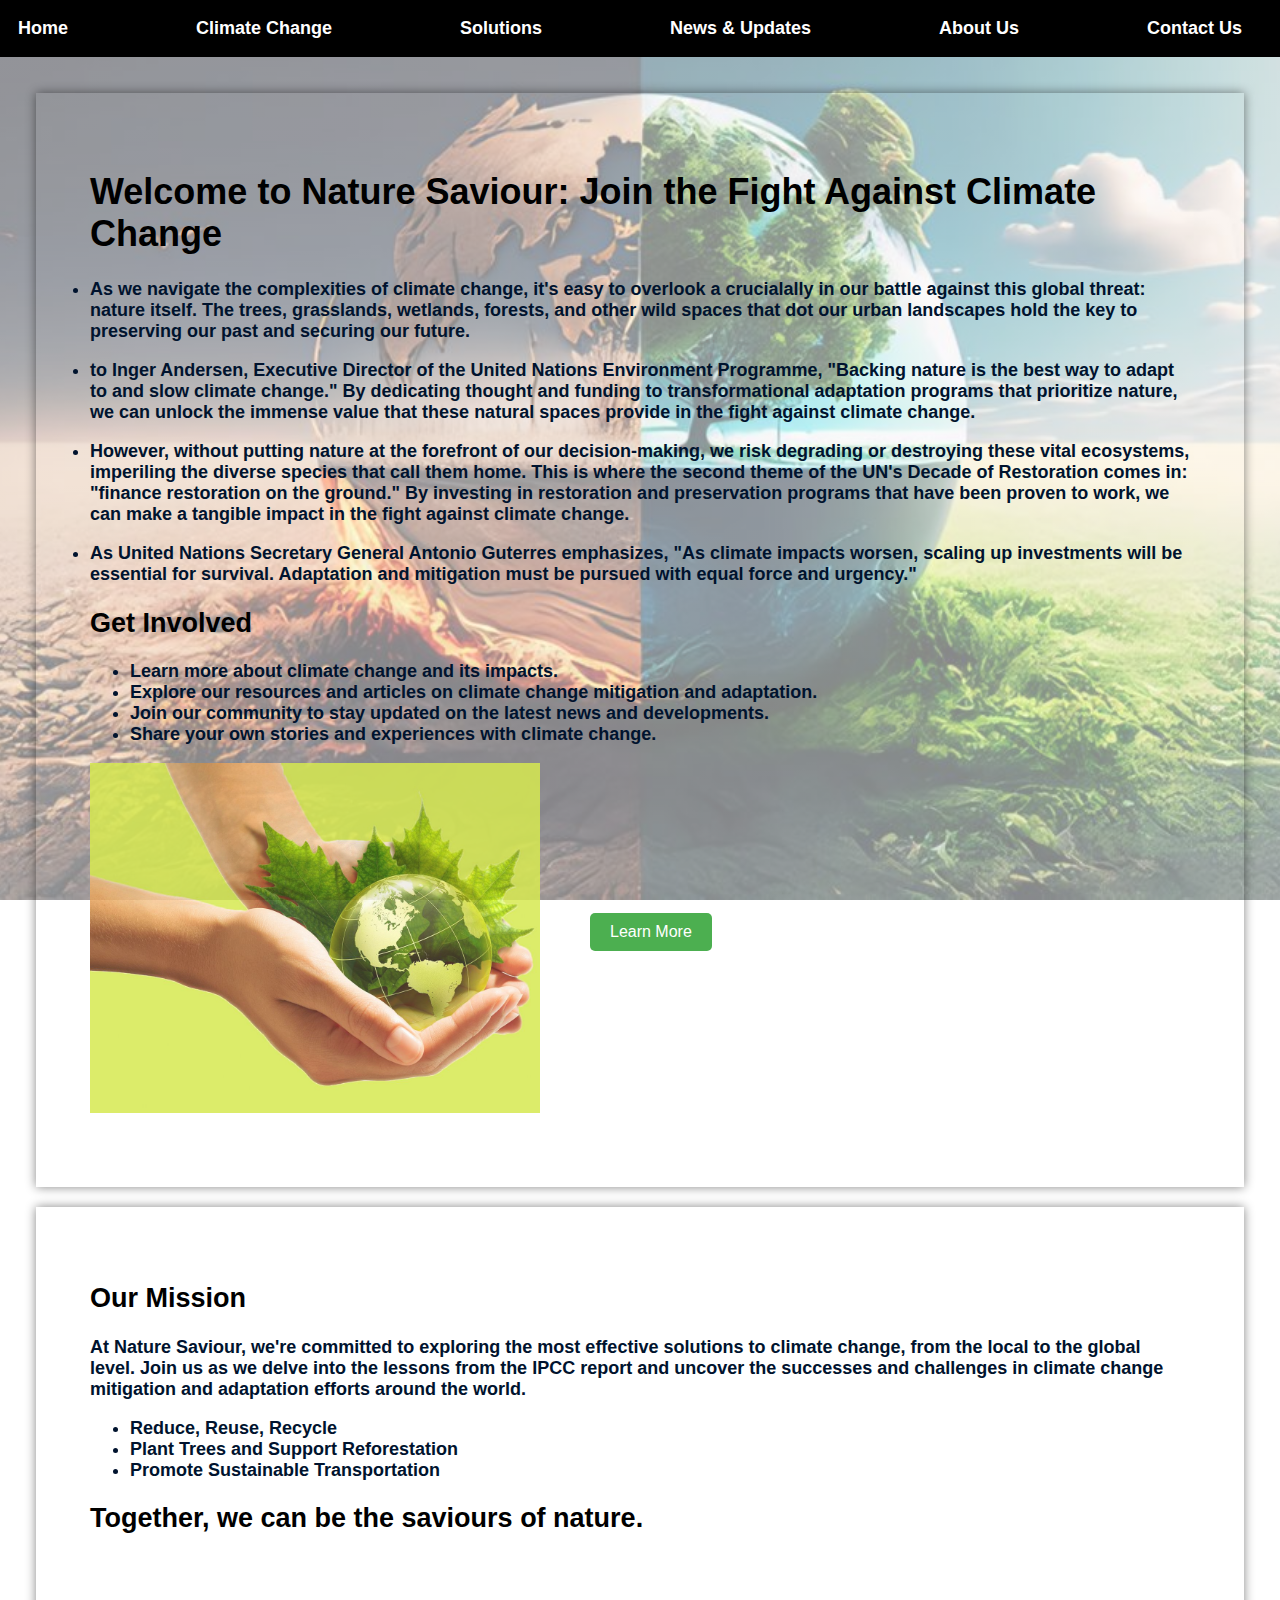
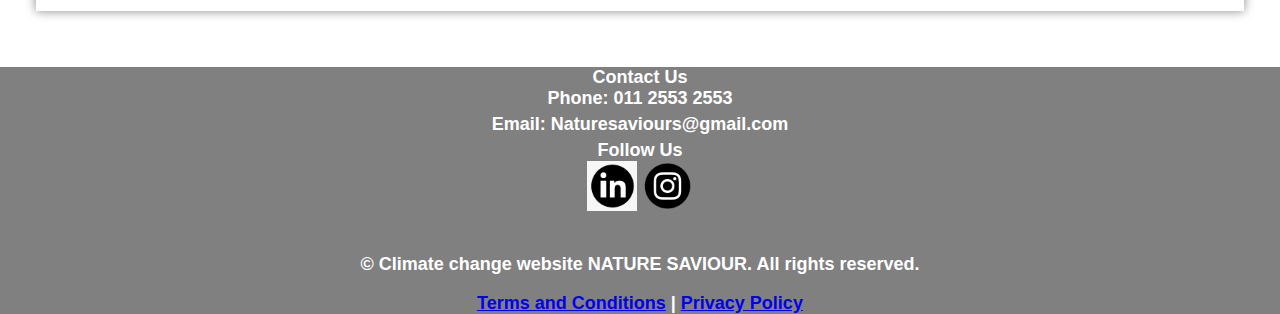
<file: index.html>
<!DOCTYPE html>
<html lang="en">
<head>
    <link rel="icon" href="images/icon.jfif">
    <meta charset="UTF-8">
    <meta name="viewport" content="width=device-width, initial-scale=1.0">
    <title>Nature Saviour</title>
    <link rel="stylesheet" href="styles.css">
</head>
<body>
    <header>
        <nav>
            <ul>
                <li><a href="index.html">Home</a></li>
                <li><a href="climate-change.html">Climate Change</a></li>
                <li><a href="solutions.html">Solutions</a></li>
                <li><a href="news-updates.html">News & Updates</a></li>
                <li><a href="about-us.html">About Us</a></li>
                <li><a href="contact-us.html">Contact Us</a></li>
            </ul>
        </nav>
    </header>
    <main>
        <section id="hero">
            <h1>Welcome to Nature Saviour: Join the Fight Against Climate Change</h1>
            <p><li>As we navigate the complexities of climate change, it's easy to overlook a crucialally
             in our battle against this global threat: nature itself. The trees, grasslands, wetlands, forests,
             and other wild spaces that dot our urban landscapes hold the key to preserving our past and securing our future.</li></p>
            <p><li> to Inger Andersen, Executive Director of the United Nations Environment Programme, "Backing nature is the
               best way to adapt to and slow climate change." By dedicating thought and funding to transformational adaptation programs 
               that prioritize nature, we can unlock the immense value that these natural spaces provide in the fight against climate change.</li></p>
             <p><li>However, without putting nature at the forefront of our decision-making, we risk degrading or destroying these vital ecosystems, 
              imperiling the diverse species that call them home. This is where the second theme of the UN's Decade of Restoration comes 
              in: "finance restoration on the ground." By investing in restoration and preservation programs that have been proven to work,
               we can make a tangible impact in the fight against climate change.</li></p>  
             <p><li>As United Nations Secretary General Antonio Guterres emphasizes, "As climate impacts worsen, scaling up investments will be 
              essential for survival. Adaptation and mitigation must be pursued with equal force and urgency."</li></p>
              <h2>Get Involved</h2>
              <p>
                <ul>
                  <li>Learn more about climate change and its impacts.</li>
                <li> Explore our resources and articles on climate change mitigation and adaptation.</li>
                <li> Join our community to stay updated on the latest news and developments.</li>
                <li>Share your own stories and experiences with climate change.</li>
              </ul>
              </p>
              <img src="images/hero.jpg" alt="Hero Image" style="width:450px; height:350px; float: left; margin: 10 px; opacity: 0.851;">
           
              <button class="btn-responsive"  onclick="learnMore()">Learn More</button>
        </section>
        <section id="features">
            <h2>Our Mission</h2>
            <p>At Nature Saviour, we're committed to exploring the most effective solutions to climate change, from the local to the global level.
               Join us as we delve into the lessons from the IPCC report and uncover the successes and challenges in climate change mitigation and 
               adaptation efforts around the world.</p>
            <ul>
                <li><i class="fas fa-recycle"></i> Reduce, Reuse, Recycle</li>
                <li><i class="fas fa-leaf"></i> Plant Trees and Support Reforestation</li>
                <li><i class="fas fa-bicycle"></i> Promote Sustainable Transportation</li>
            </ul>
            <h2>Together, we can be the saviours of nature.</h2>
        </section>
       </main>
       <script src="script.js"></script>
       <footer class="footer">
        <div class="footer-container">
          <div class="footer-col">
            Contact Us
              <li>Phone: 011 2553 2553</li>
              <li>Email: Naturesaviours@gmail.com</li>
          </div>
          <div class="footer-col">
           <div>Follow Us</div> 
              
              <img src="images/linkedin.png" style="width: 50px; height: 50px;">
              
              <img src="images/insta.png" style="width: 50px; height: 50px;">
          </div>
        <div class="footer-bottom">
          <p>&copy; Climate change website NATURE SAVIOUR. All rights reserved.</p>
          <p><a href="#">Terms and Conditions</a> | <a href="#">Privacy Policy</a></p>
        </div>
      </footer>
</body>
</html>
</file>
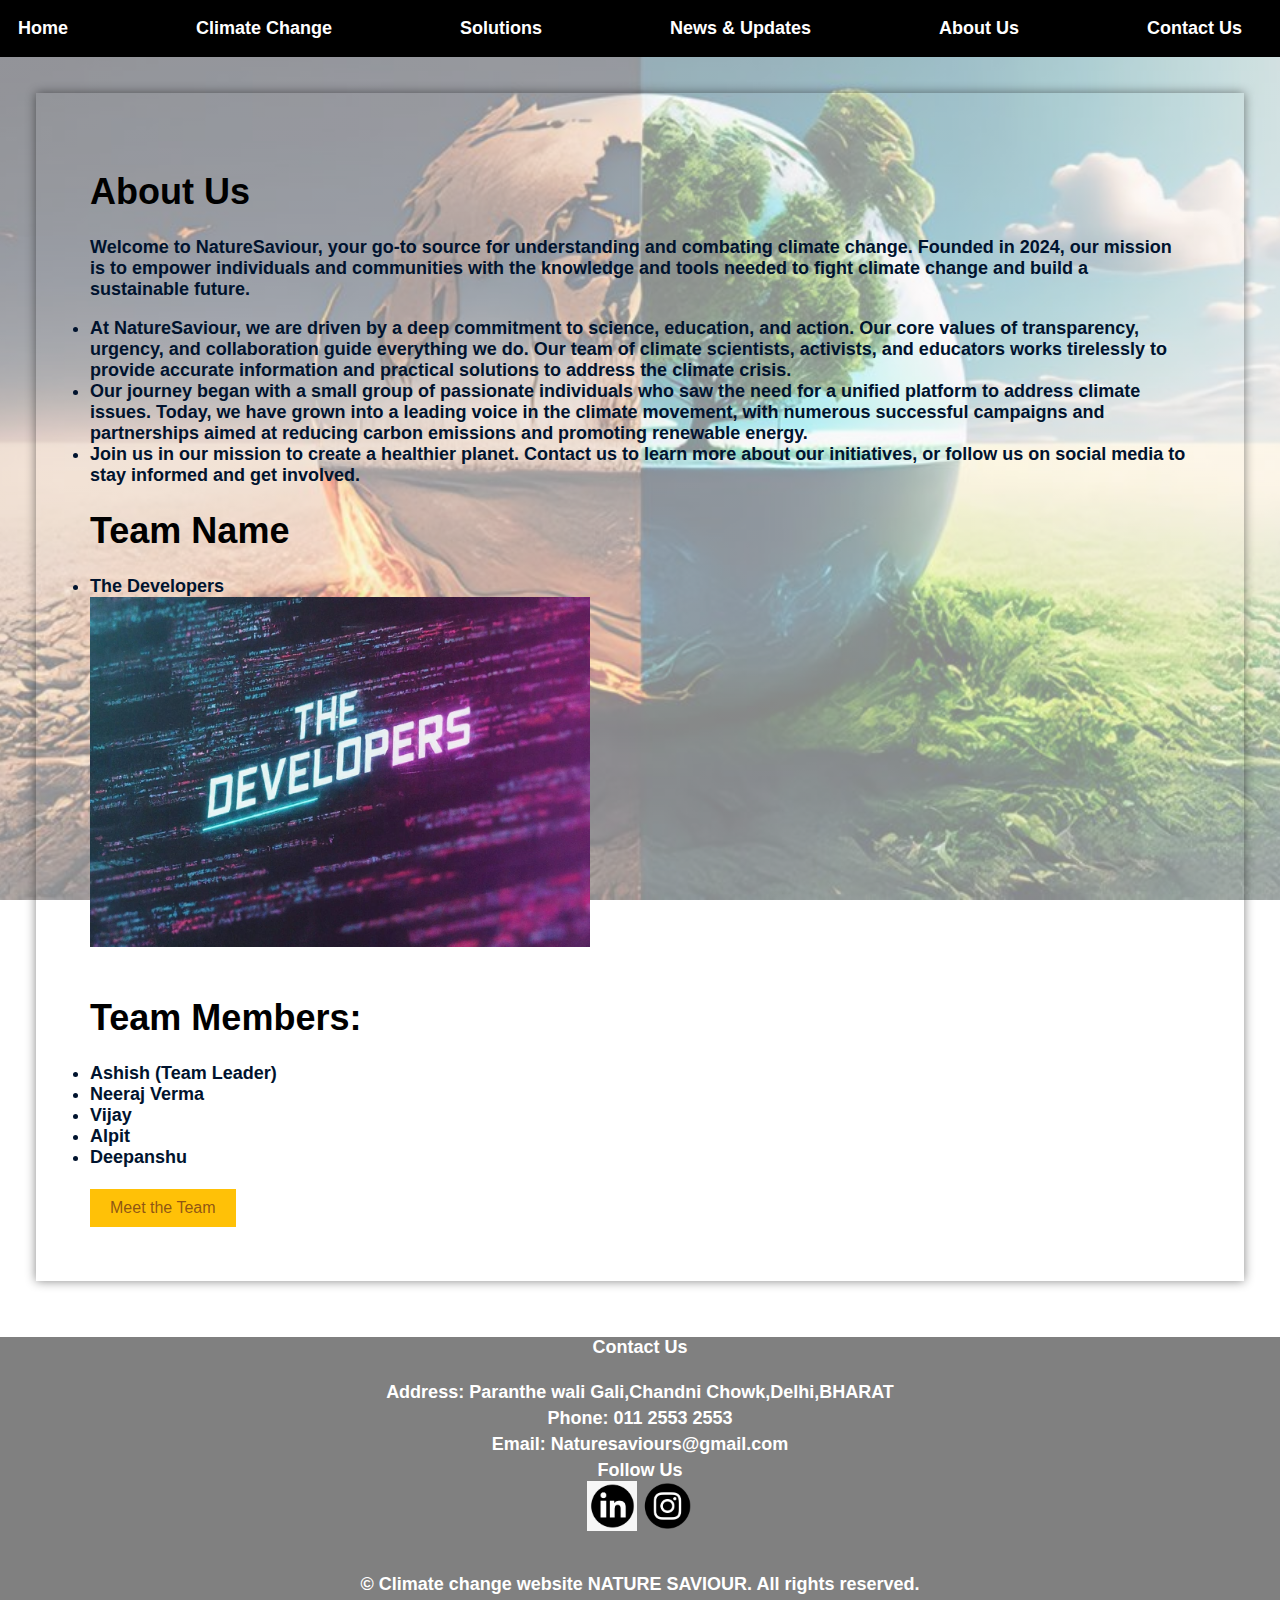
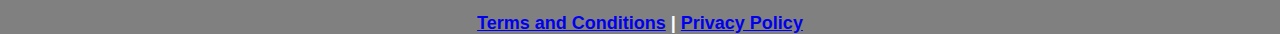
<file: about-us.html>
<!DOCTYPE html>
<html lang="en">
<head>
    <link rel="icon" href="images/icon.jfif">
    <meta charset="UTF-8">
    <meta name="viewport" content="width=device-width, initial-scale=1.0">
    <title>Nature Saviour</title>
    <link rel="stylesheet" href="styles.css">
</head>
<body>
    <header>
        <nav>
            <ul>
                <li><a href="index.html">Home</a></li>
                <li><a href="climate-change.html">Climate Change</a></li>
                <li><a href="solutions.html">Solutions</a></li>
                <li><a href="news-updates.html">News & Updates</a></li>
                <li><a href="about-us.html">About Us</a></li>
                <li><a href="contact-us.html">Contact Us</a></li>
            </ul>
        </nav>
    </header>
    <main>
        <section id="about-us">
            <h1>About Us</h1>
            <p>Welcome to NatureSaviour, your go-to source for understanding and combating climate change. Founded in 2024, our mission is to empower individuals and communities with the knowledge and tools needed to fight climate change and build a sustainable future.

             <li> At NatureSaviour, we are driven by a deep commitment to science, education, and action. Our core values of transparency, urgency, and collaboration guide everything we do. Our team of climate scientists, activists, and educators works tirelessly to provide accurate information and practical solutions to address the climate crisis.
              
             <li> Our journey began with a small group of passionate individuals who saw the need for a unified platform to address climate issues. Today, we have grown into a leading voice in the climate movement, with numerous successful campaigns and partnerships aimed at reducing carbon emissions and promoting renewable energy.
              
             
              
             <li> Join us in our mission to create a healthier planet. Contact us to learn more about our initiatives, or follow us on social media to stay informed and get involved.</p>
           <h1>Team Name</h1>
           <li>The Developers</li>
              <img src="images/team.jfif" style="width: 500px; height: 350px;" alt="About Us Image">
              <h1>Team Members:</h1>
             <li>Ashish (Team Leader)</li> 
              <li>Neeraj Verma</li> 
              <li>Vijay</li> 
              <li>Alpit</li> 
              <li>Deepanshu</li> 
            <br><button onclick="meetTheTeam()">Meet the Team</button>
        </section>
    </main>
    <script src="script.js"></script>
    <footer class="footer">
        <div class="footer-container">
          <div class="footer-col">
            <h4>Contact Us</h4>
            
            <li>Address: Paranthe wali Gali,Chandni Chowk,Delhi,BHARAT</li>
              <li>Phone: 011 2553 2553</li>
              <li>Email: Naturesaviours@gmail.com</li>
            
          </div>
          <div class="footer-col">
            <div>Follow Us</div> 
              
              <img src="images/linkedin.png" style="width: 50px; height: 50px;">
              
              <img src="images/insta.png" style="width: 50px; height: 50px;">
          </div>
        <div class="footer-bottom">
          <p>&copy; Climate change website NATURE SAVIOUR. All rights reserved.</p>
          <p><a href="#">Terms and Conditions</a> | <a href="#">Privacy Policy</a></p>
        </div>
      </footer>
   </body>
   </html>
</file>
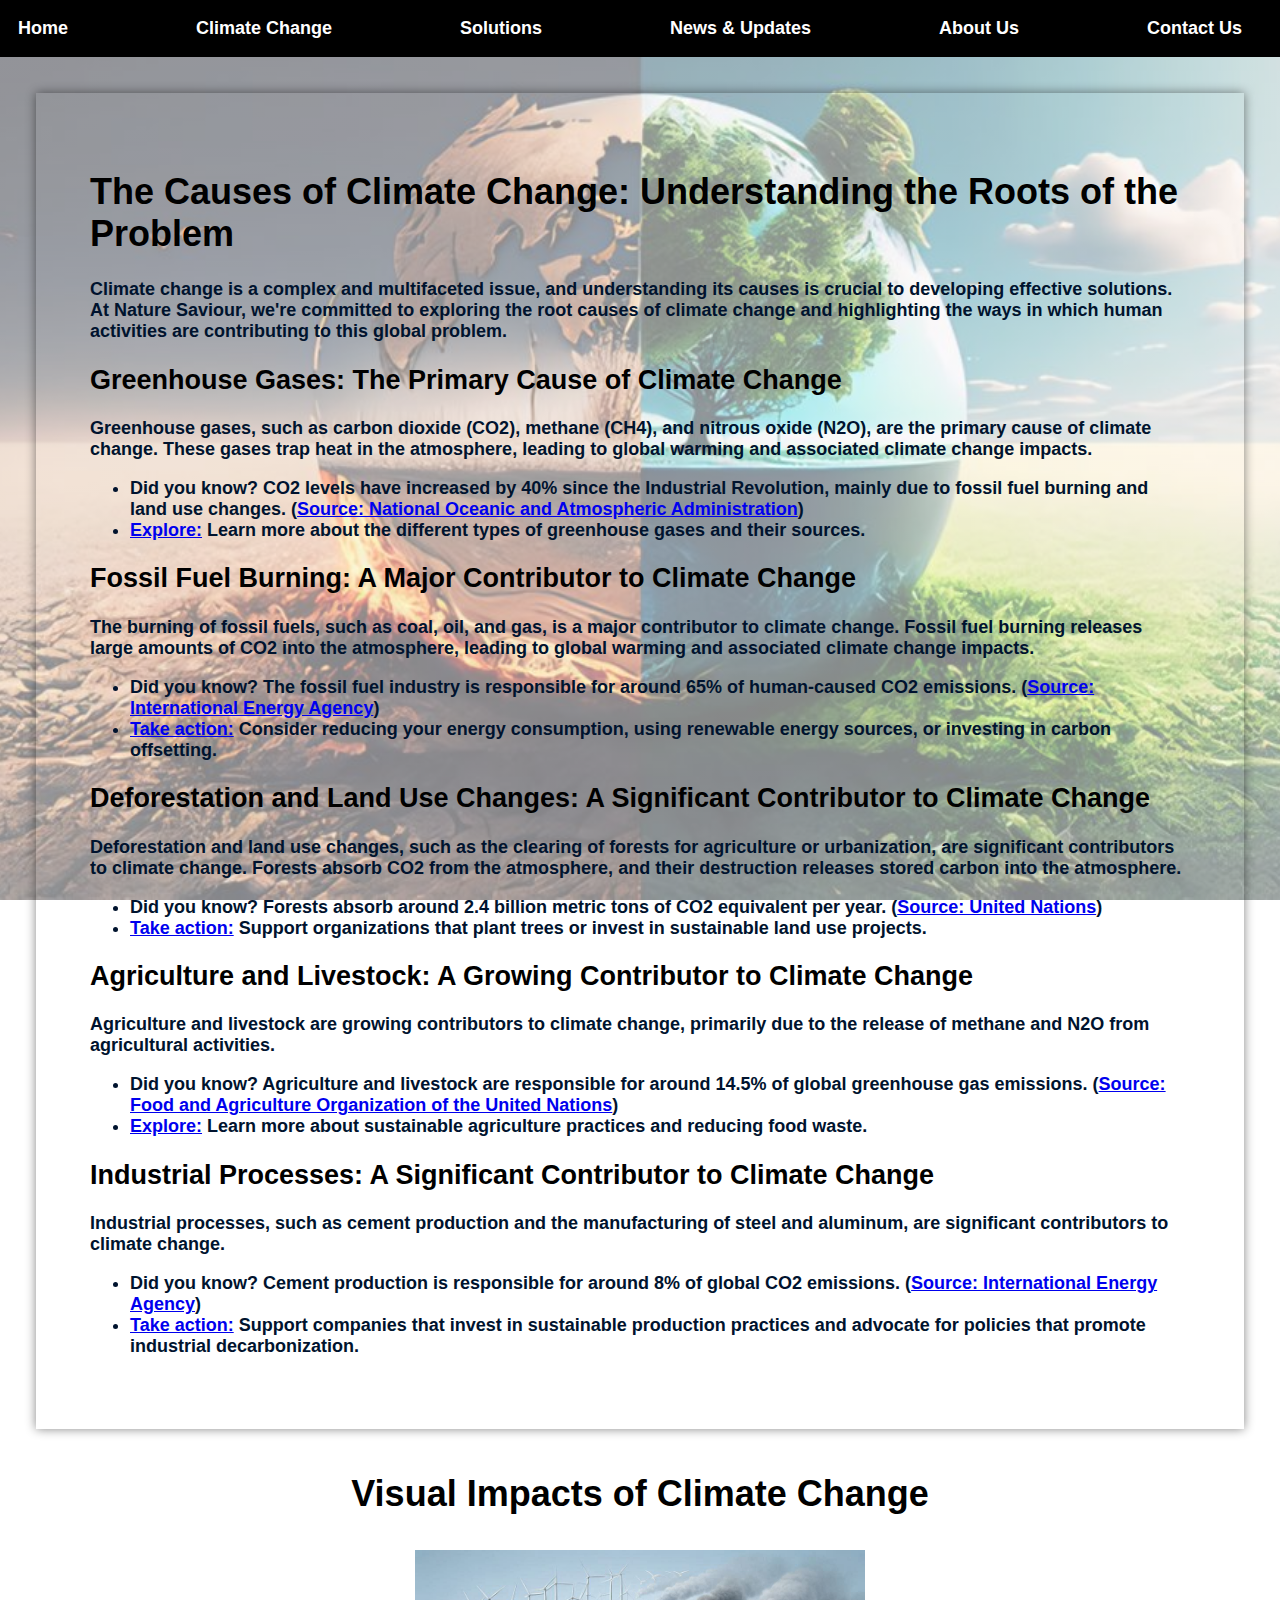
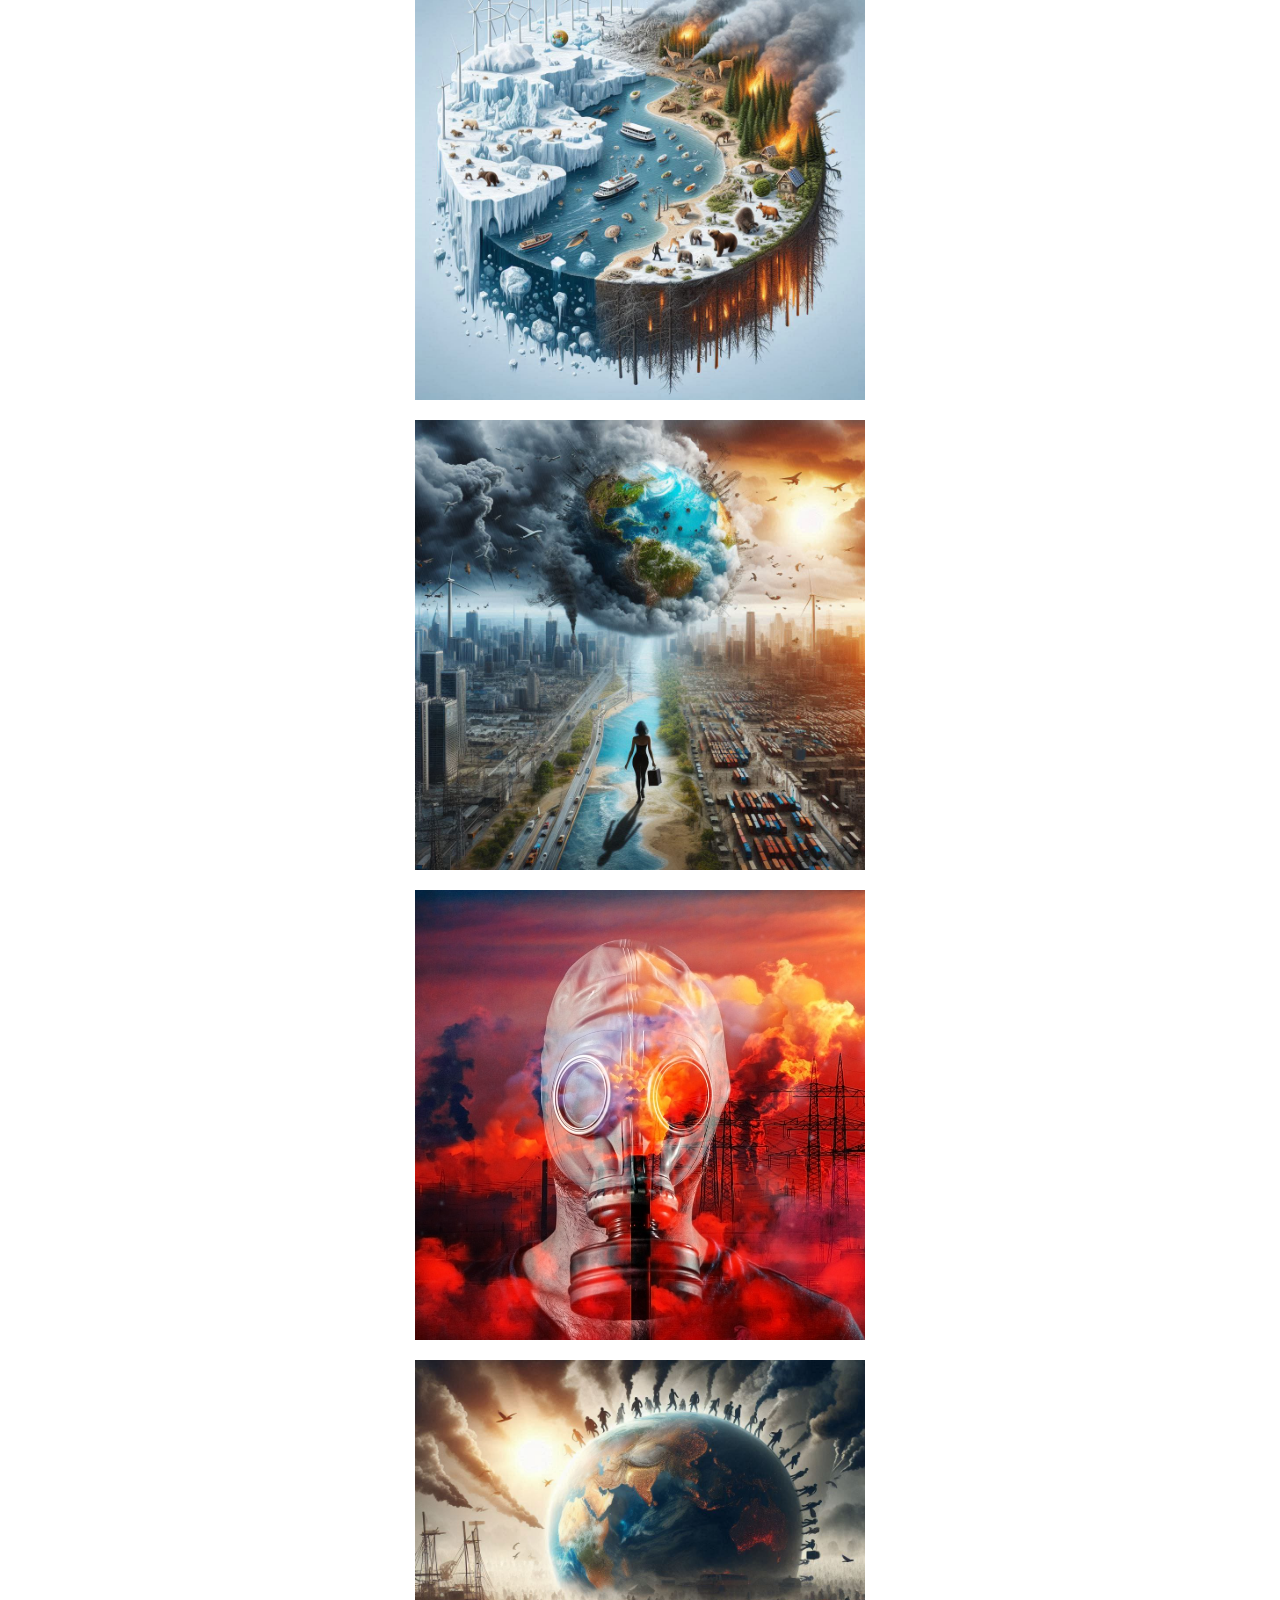
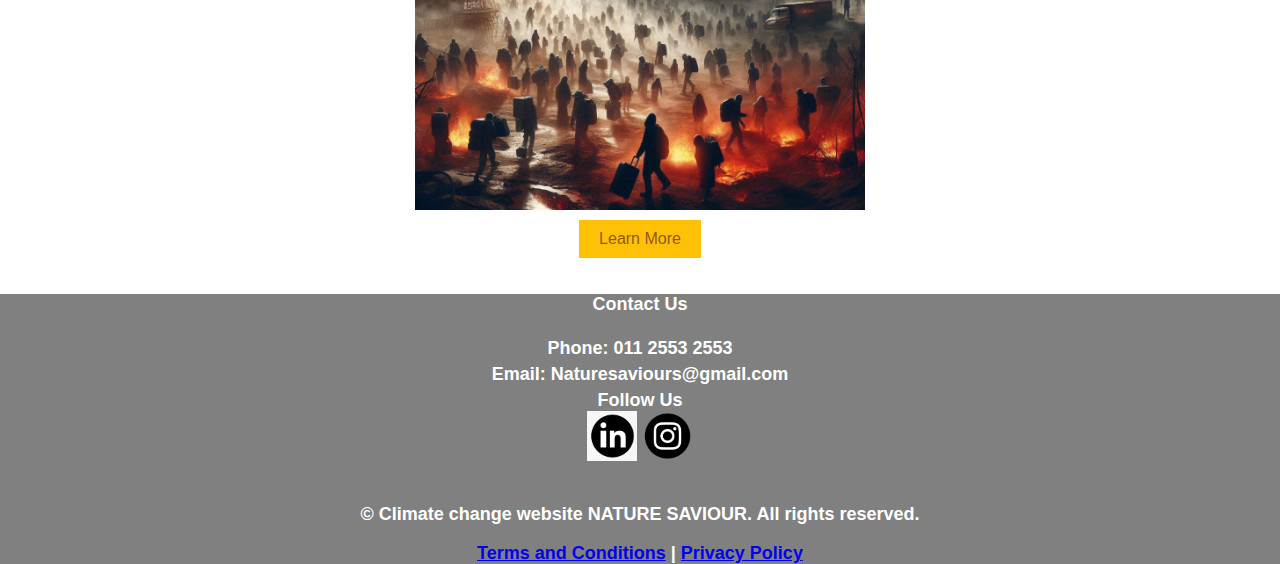
<file: climate-change.html>
<!DOCTYPE html>
<html lang="en">
<head>
    <link rel="icon" href="images/icon.jfif">
    <meta charset="UTF-8">
    <meta name="viewport" content="width=device-width, initial-scale=1.0">
    <title>Nature Saviour</title>
    <link rel="stylesheet" href="styles.css">
</head>
<body>
    <header>
        <nav>
            <ul>
                <li><a href="index.html">Home</a></li>
                <li><a href="climate-change.html">Climate Change</a></li>
                <li><a href="solutions.html">Solutions</a></li>
                <li><a href="news-updates.html">News & Updates</a></li>
                <li><a href="about-us.html">About Us</a></li>
                <li><a href="contact-us.html">Contact Us</a></li>
            </ul>
        </nav>
    </header>
    <main>
        <section id="climate-change">
          <h1>The Causes of Climate Change: Understanding the Roots of the Problem</h1>
          <p>Climate change is a complex and multifaceted issue, and understanding its causes is crucial to developing effective solutions. At Nature Saviour, we're committed to exploring the root causes of climate change and highlighting the ways in which human activities are contributing to this global problem.</p>
        
          <div class="climate-change">
            <h2>Greenhouse Gases: The Primary Cause of Climate Change</h2>
            <p>Greenhouse gases, such as carbon dioxide (CO2), methane (CH4), and nitrous oxide (N2O), are the primary cause of climate change. These gases trap heat in the atmosphere, leading to global warming and associated climate change impacts.</p>
            <ul>
              <li><strong>Did you know?</strong> CO2 levels have increased by 40% since the Industrial Revolution, mainly due to fossil fuel burning and land use changes. (<a href="#" target="_blank">Source: National Oceanic and Atmospheric Administration</a>)</li>
              <li><a href="#" target="_blank">Explore:</a> Learn more about the different types of greenhouse gases and their sources.</li>
            </ul>
          </div>
        
          <div class="climate-change">
            <h2>Fossil Fuel Burning: A Major Contributor to Climate Change</h2>
            <p>The burning of fossil fuels, such as coal, oil, and gas, is a major contributor to climate change. Fossil fuel burning releases large amounts of CO2 into the atmosphere, leading to global warming and associated climate change impacts.</p>
            <ul>
              <li><strong>Did you know?</strong> The fossil fuel industry is responsible for around 65% of human-caused CO2 emissions. (<a href="#" target="_blank">Source: International Energy Agency</a>)</li>
              <li><a href="#" target="_blank">Take action:</a> Consider reducing your energy consumption, using renewable energy sources, or investing in carbon offsetting.</li>
            </ul>
          </div>
        
          <div class="climate-change">
            <h2>Deforestation and Land Use Changes: A Significant Contributor to Climate Change</h2>
            <p>Deforestation and land use changes, such as the clearing of forests for agriculture or urbanization, are significant contributors to climate change. Forests absorb CO2 from the atmosphere, and their destruction releases stored carbon into the atmosphere.</p>
            <ul>
              <li><strong>Did you know?</strong> Forests absorb around 2.4 billion metric tons of CO2 equivalent per year. (<a href="#" target="_blank">Source: United Nations</a>)</li>
              <li><a href="#" target="_blank">Take action:</a> Support organizations that plant trees or invest in sustainable land use projects.</li>
            </ul>
          </div>
        
          <div class="climate-change">
            <h2>Agriculture and Livestock: A Growing Contributor to Climate Change</h2>
            <p>Agriculture and livestock are growing contributors to climate change, primarily due to the release of methane and N2O from agricultural activities.</p>
            <ul>
              <li><strong>Did you know?</strong> Agriculture and livestock are responsible for around 14.5% of global greenhouse gas emissions. (<a href="#" target="_blank">Source: Food and Agriculture Organization of the United Nations</a>)</li>
              <li><a href="#" target="_blank">Explore:</a> Learn more about sustainable agriculture practices and reducing food waste.</li>
            </ul>
          </div>
        
          <div class="climate-change">
            <h2>Industrial Processes: A Significant Contributor to Climate Change</h2>
            <p>Industrial processes, such as cement production and the manufacturing of steel and aluminum, are significant contributors to climate change.</p>
            <ul>
              <li><strong>Did you know?</strong> Cement production is responsible for around 8% of global CO2 emissions. (<a href="#" target="_blank">Source: International Energy Agency</a>)</li>
              <li><a href="#" target="_blank">Take action:</a> Support companies that invest in sustainable production practices and advocate for policies that promote industrial decarbonization.</li>
            </ul>
          </div>
        </section>
        <h1>Visual Impacts of  Climate Change</h1>
            <img src="images/change.jpg" style="width: 450px; height:450px; float:left; margin: 10px;" alt="Climate Change Image">
            <img src="images/back2.jfif" style="width: 450px; height: 450px; float:right; margin: 10px;">
            <img src="images/mask.jpg" style="width: 450px; height: 450px; float: left; margin:10px;">
            <img src="images/back3.jpg" style="width: 450px; height: 450px; float: right;margin: 10px;">
            <button onclick="learnMore()">Learn More</button>
        </section>
    </main>
    <script src="script.js"></script>
    <footer class="footer">
        <div class="footer-container">
          <div class="footer-col">
            <h4>Contact Us</h4>
             
              <li>Phone: 011 2553 2553</li>
              <li>Email: Naturesaviours@gmail.com</li>
          </div>
          <div class="footer-col">
            <div>Follow Us</div> 
              
              <img src="images/linkedin.png" style="width: 50px; height: 50px;">
              
              <img src="images/insta.png" style="width: 50px; height: 50px;">
          </div>
          <div class="footer-bottom">
          <p>&copy; Climate change website NATURE SAVIOUR. All rights reserved.</p>
          <p><a href="#">Terms and Conditions</a> | <a href="#">Privacy Policy</a></p>
          </div>
        </div>
      </footer>
</body>
</html>
</file>
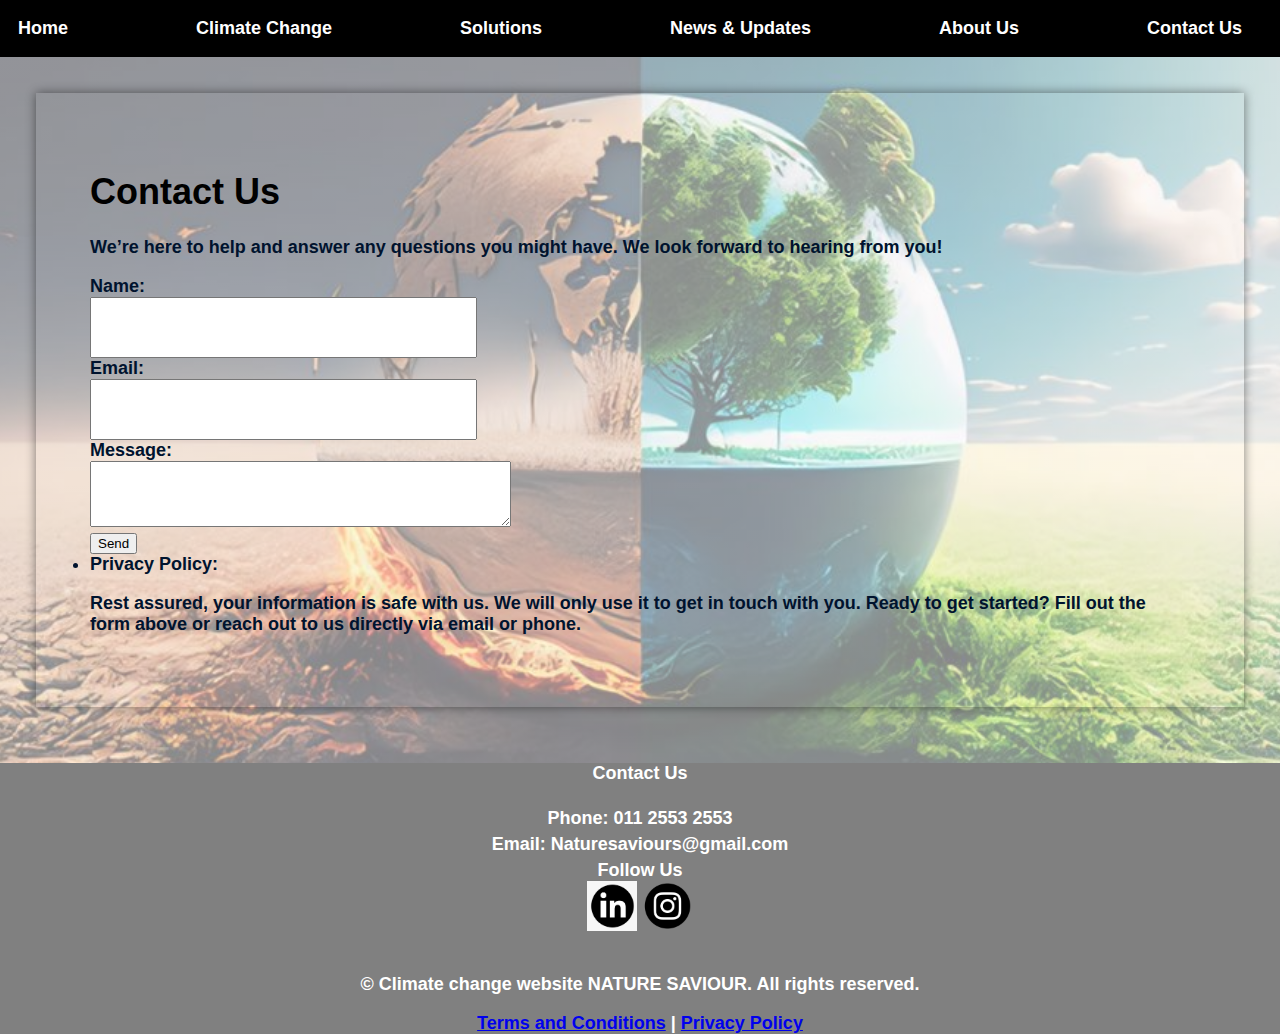
<file: contact-us.html>
<!DOCTYPE html>
<html lang="en">
<head>
    <link rel="icon" href="images/icon.jfif">
    <meta charset="UTF-8">
    <meta name="viewport" content="width=device-width, initial-scale=1.0">
    <title>Nature Saviour</title>
    <link rel="stylesheet" href="styles.css">
</head>
<body>
    <header>
        <nav>
            <ul>
                <li><a href="index.html">Home</a></li>
                <li><a href="climate-change.html">Climate Change</a></li>
                <li><a href="solutions.html">Solutions</a></li>
                <li><a href="news-updates.html">News & Updates</a></li>
                <li><a href="about-us.html">About Us</a></li>
                <li><a href="contact-us.html">Contact Us</a></li>
            </ul>
        </nav>
    </header>
    <main>
        <section id="contact-us">
            <h1>Contact Us</h1>
            <p>We’re here to help and answer any questions you might have. We look forward to hearing from you!</p>
            <form action="mailto:info@naturesaviour.org" method="post" enctype="text/plain">
                <label for="name">Name:</label><br>
                <input type="text" style="height: 55px; width: 379px;" id="name" name="name" required><br>
                <label for="email">Email:</label><br>
                <input type="email" style="height: 55px; width: 379px;" id="email" name="email" required><br>
                <label for="message">Message:</label><br>
                <textarea id="message" name="message" rows="4" cols="50" required></textarea><br>
                <input type="submit" value="Send">
            </form>
           <li> Privacy Policy:
<p>Rest assured, your information is safe with us. We will only use it to get in touch with you.

Ready to get started? Fill out the form above or reach out to us directly via email or phone.</p>
        </section>
    </main>
    <script src="script.js"></script>
    <footer class="footer">
        <div class="footer-container">
          <div class="footer-col">
            <h4>Contact Us</h4>
           
              
              <li>Phone: 011 2553 2553</li>
              <li>Email: Naturesaviours@gmail.com</li>
           
          </div>
          <div class="footer-col">
            <div>Follow Us</div> 
              
              <img src="images/linkedin.png" style="width: 50px; height: 50px;">
              
              <img src="images/insta.png" style="width: 50px; height: 50px;">
          </div>
        <div class="footer-bottom">
          <p>&copy; Climate change website NATURE SAVIOUR. All rights reserved.</p>
          <p><a href="#">Terms and Conditions</a> | <a href="#">Privacy Policy</a></p>
        </div>
      </footer>
</body>
</html>
</file>
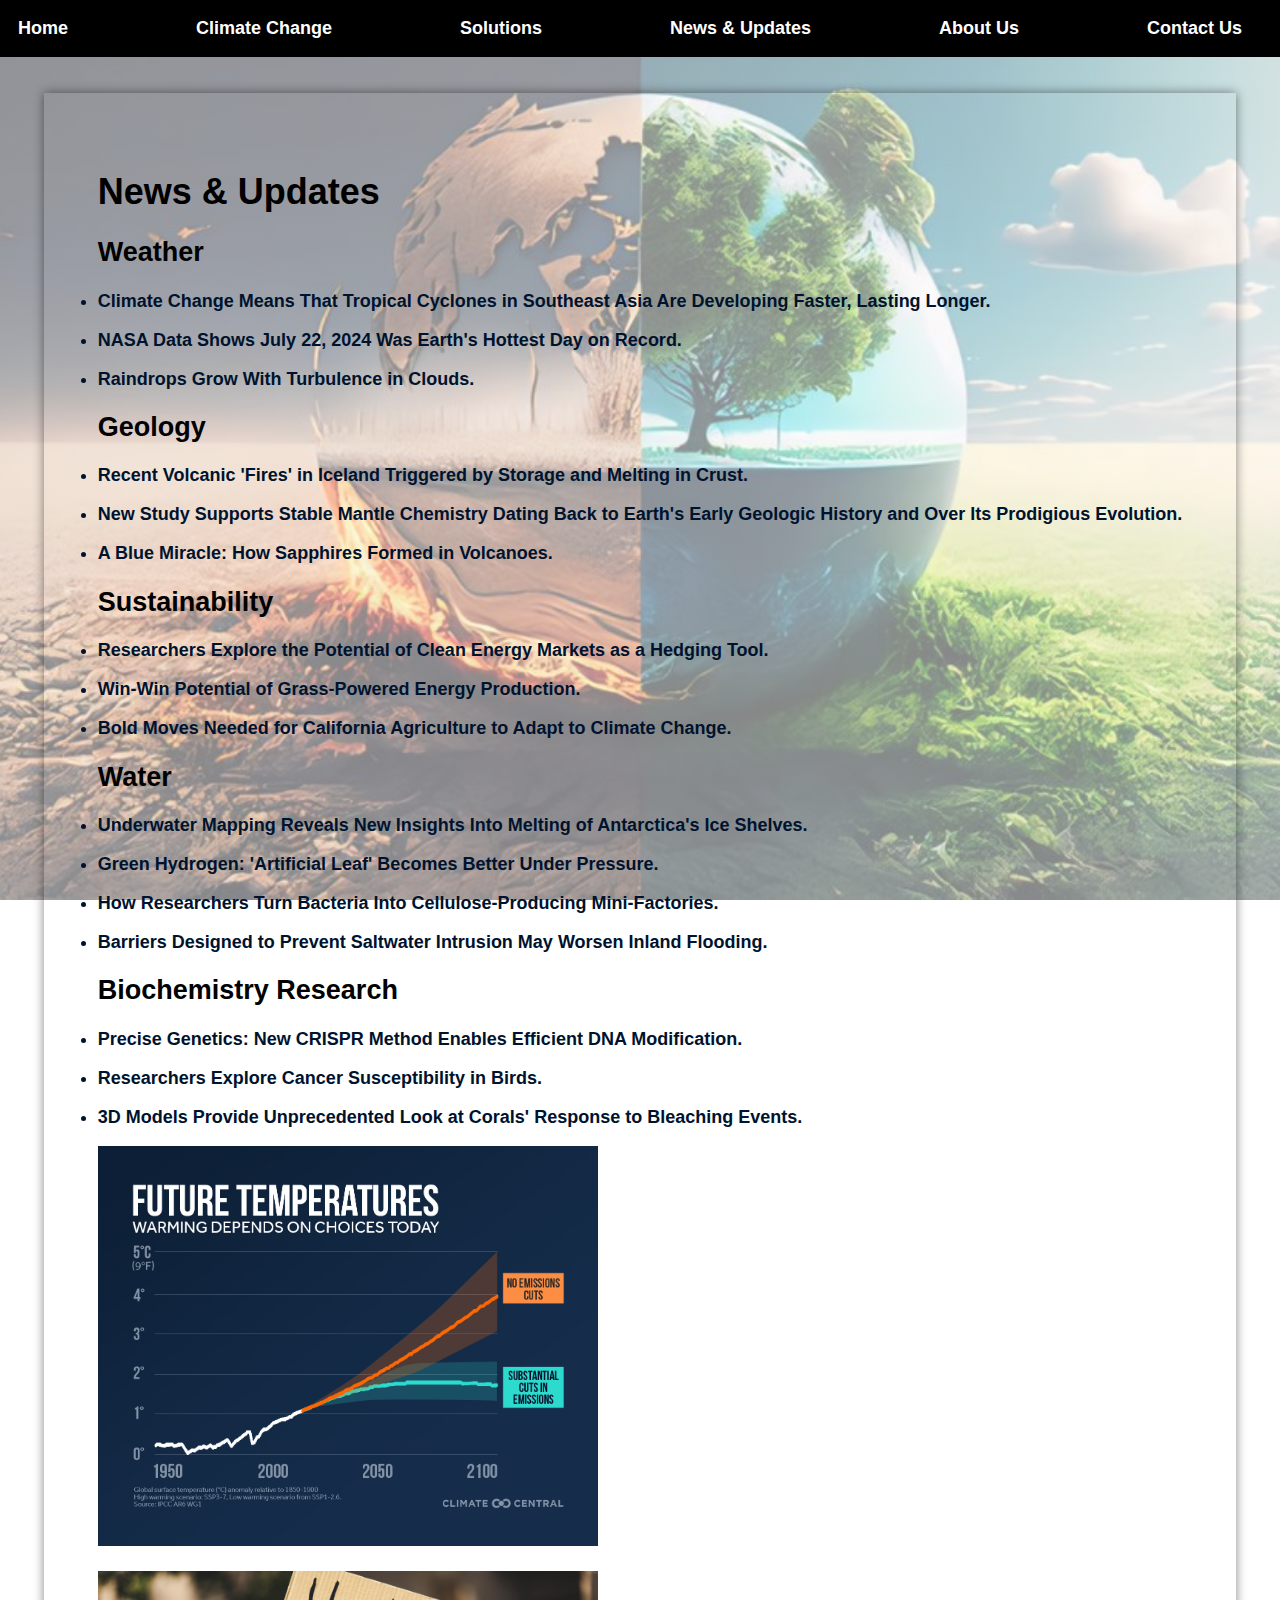
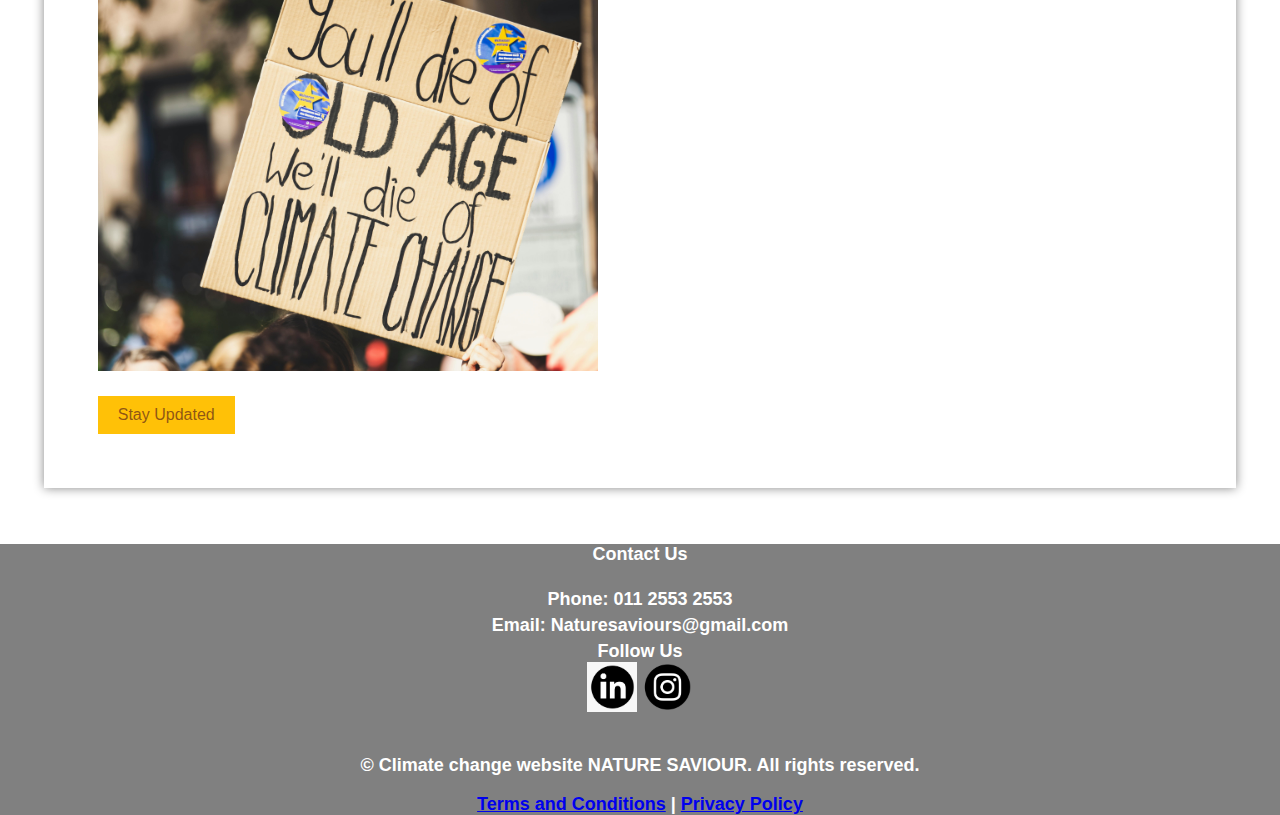
<file: news-updates.html>
<!DOCTYPE html>
<html lang="en">
<head>
    <link rel="icon" href="images/icon.jfif">
    <meta charset="UTF-8">
    <meta name="viewport" content="width=device-width, initial-scale=1.0">
    <title>Nature Saviour</title>
    <link rel="stylesheet" href="styles.css">
</head>
<body>
    <header>
        <nav>
            <ul>
                <li><a href="index.html">Home</a></li>
                <li><a href="climate-change.html">Climate Change</a></li>
                <li><a href="solutions.html">Solutions</a></li>
                <li><a href="news-updates.html">News & Updates</a></li>
                <li><a href="about-us.html">About Us</a></li>
                <li><a href="contact-us.html">Contact Us</a></li>
            </ul>
        </nav>
    </header>
    <main>
        <section id="news-updates">
            <h1>News & Updates</h1>
            <h2>Weather</h2>
            <p><li>Climate Change Means That Tropical Cyclones in Southeast Asia Are Developing Faster, Lasting Longer.</li></p>
            <p><li>NASA Data Shows July 22, 2024 Was Earth's Hottest Day on Record.</li></p>
            <p><li>Raindrops Grow With Turbulence in Clouds.</li></p>
            <h2>Geology</h2>
            <p><li>Recent Volcanic 'Fires' in Iceland Triggered by Storage and Melting in Crust.</li></p>
            <p>
              <li> New Study Supports Stable Mantle Chemistry Dating Back to Earth's Early Geologic History and Over
                     Its Prodigious Evolution.</li></p>
            <p><li>A Blue Miracle: How Sapphires Formed in Volcanoes.</li></p>
            <h2>Sustainability</h2>
            <p><li>Researchers Explore the Potential of Clean Energy Markets as a Hedging Tool.</li></p>
            <p><li>Win-Win Potential of Grass-Powered Energy Production.</li></p>
            <p><li>Bold Moves Needed for California Agriculture to Adapt to Climate Change.</li></p>
            <h2>Water</h2>
            <p><li>Underwater Mapping Reveals New Insights Into Melting of Antarctica's Ice Shelves.</li></p>
            <p><li>Green Hydrogen: 'Artificial Leaf' Becomes Better Under Pressure.</li></p>
            <p><li>How Researchers Turn Bacteria Into Cellulose-Producing Mini-Factories.</li></p>
            <p><li>Barriers Designed to Prevent Saltwater Intrusion May Worsen Inland Flooding.</li></p>
            <h2>Biochemistry Research</h2>
            <p><li>Precise Genetics: New CRISPR Method Enables Efficient DNA Modification.</li></p>
            <p><li>Researchers Explore Cancer Susceptibility in Birds.</li></p>
            <p><li>3D Models Provide Unprecedented Look at Corals' Response to Bleaching Events.</li></p>
            <img src="images/news1.jfif" style="width: 500px; height: 400px;" alt="News & Updates Image">
            <div>
            <img src="images/news2.jpg" style="width: 500px; height: 400px;"></div>
            <button onclick="stayUpdated()">Stay Updated</button>
        </section>
    </main>
    <script src="script.js"></script>
    <footer class="footer">
        <div class="footer-container">
          <div class="footer-col">
            <h4>Contact Us</h4>
              
              <li>Phone: 011 2553 2553</li>
              <li>Email: Naturesaviours@gmail.com</li>
          </div>
          <div class="footer-col">
            <div>Follow Us</div> 
              
              <img src="images/linkedin.png" style="width: 50px; height: 50px;">
              
              <img src="images/insta.png" style="width: 50px; height: 50px;">
          </div>
        <div class="footer-bottom">
          <p>&copy; Climate change website NATURE SAVIOUR. All rights reserved.</p>
          <p><a href="#">Terms and Conditions</a> | <a href="#">Privacy Policy</a></p>
        </div>
      </footer>
</body>
</html>
</file>
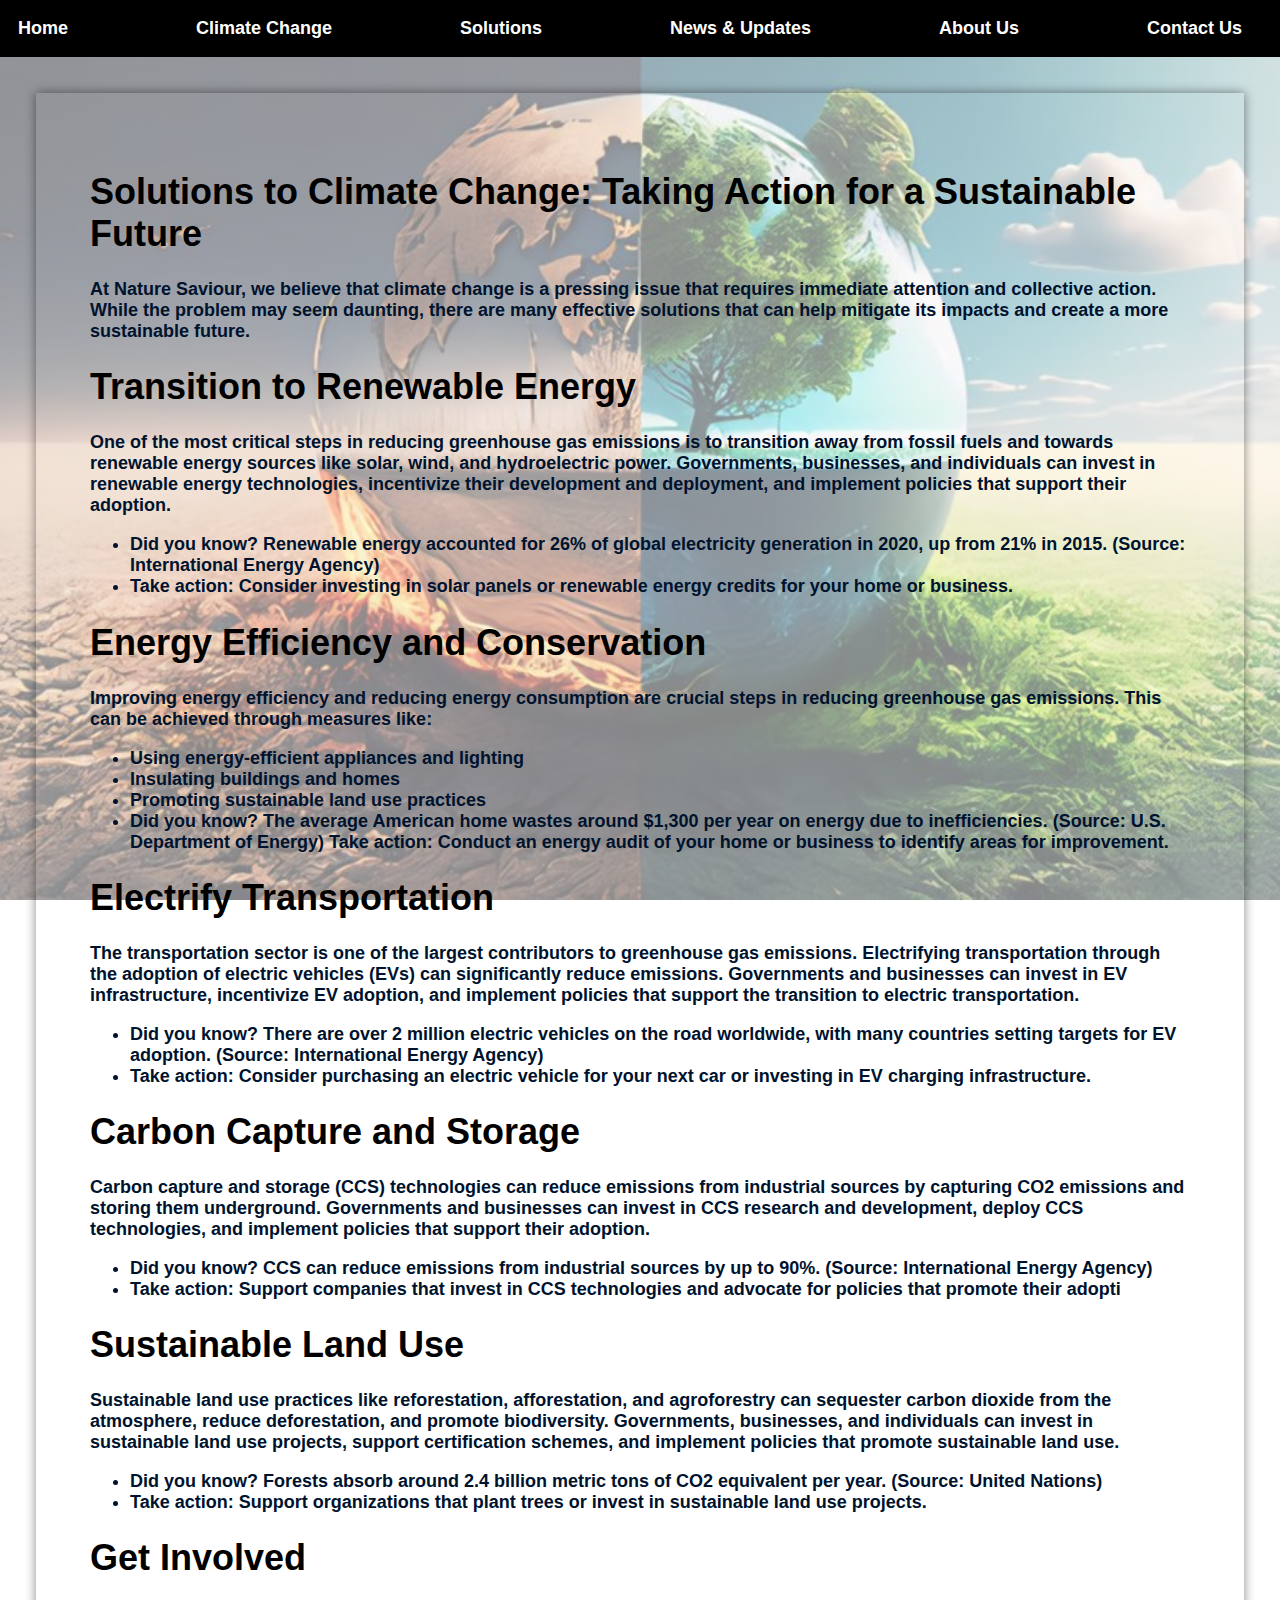
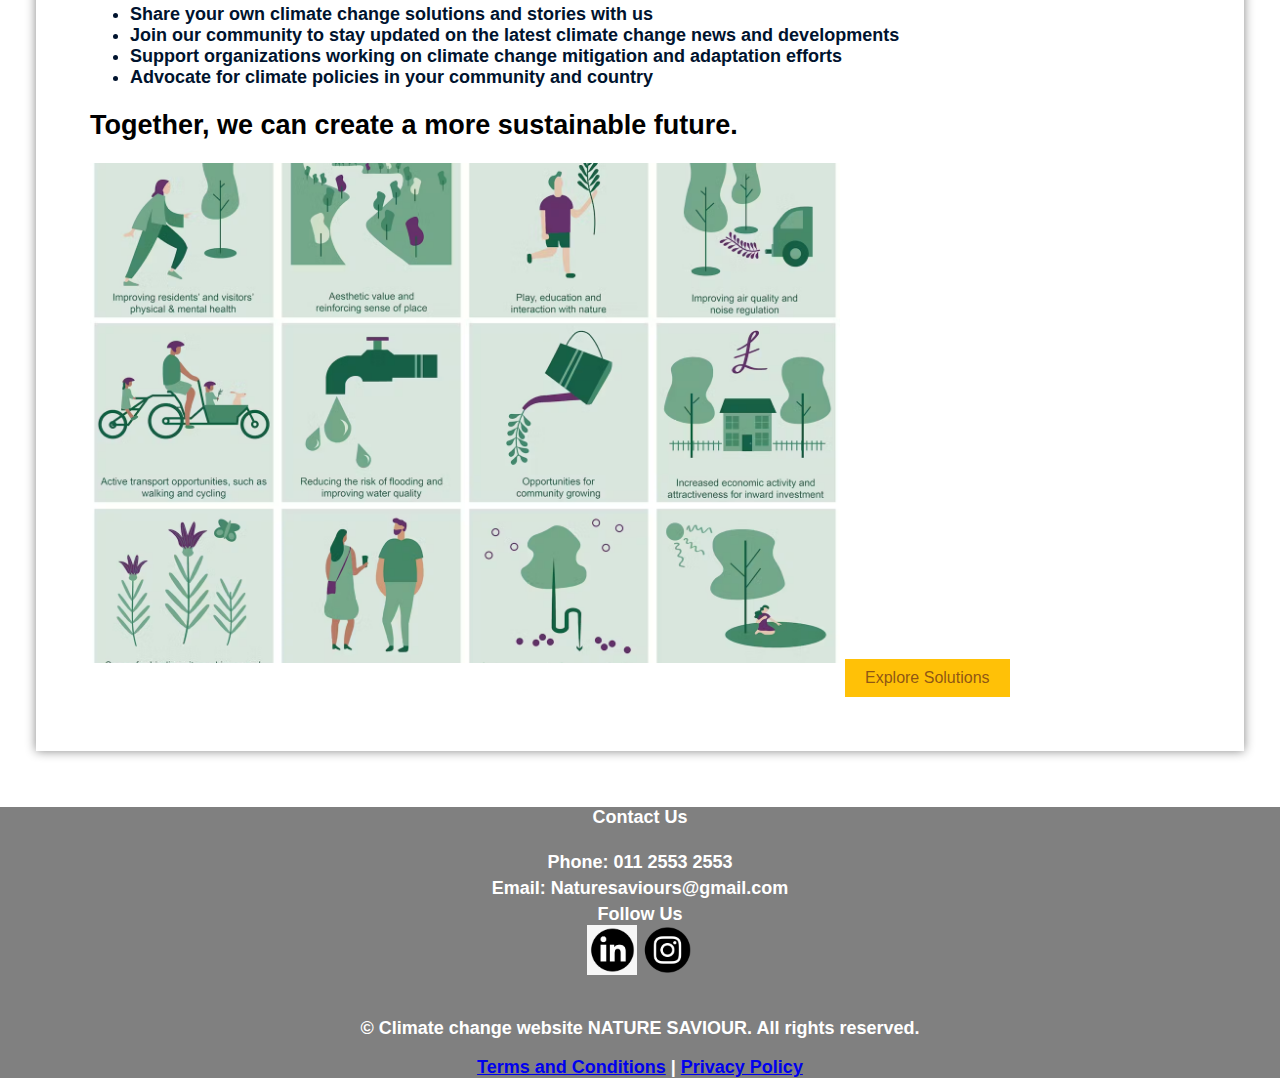
<file: solutions.html>
<!DOCTYPE html>
<html lang="en">
<head>
    <link rel="icon" href="images/icon.jfif">
    <meta charset="UTF-8">
    <meta name="viewport" content="width=device-width, initial-scale=1.0">
    <title>Nature Saviour</title>
    <link rel="stylesheet" href="styles.css">
</head>
<body>
    <header>
        <nav>
            <ul>
                <li><a href="index.html">Home</a></li>
                <li><a href="climate-change.html">Climate Change</a></li>
                <li><a href="solutions.html">Solutions</a></li>
                <li><a href="news-updates.html">News & Updates</a></li>
                <li><a href="about-us.html">About Us</a></li>
                <li><a href="contact-us.html">Contact Us</a></li>
            </ul>
        </nav>
    </header>
    <main>
        <section id="solutions">
            <h1>Solutions to Climate Change: Taking Action for a Sustainable Future</h1>
            <p>At Nature Saviour, we believe that climate change is a pressing issue that requires immediate attention and collective action. 
              While the problem may seem daunting, there are many effective solutions that can help mitigate its impacts and create a more sustainable future.</p>
             <h1>Transition to Renewable Energy</h1>
             <p>One of the most critical steps in reducing greenhouse gas emissions is to transition away from fossil fuels and towards renewable energy sources like solar, wind, and hydroelectric power.
               Governments, businesses, and individuals can invest in renewable energy technologies, incentivize their development and deployment, and implement policies that support their adoption.
              <ul>
                <li>Did you know? Renewable energy accounted for 26% of global electricity generation in 2020, up from 21% in 2015. (Source: International Energy Agency)</li>
                <li>Take action: Consider investing in solar panels or renewable energy credits for your home or business.</li>
              </ul>
             </p>
             <h1>Energy Efficiency and Conservation</h1>
             <p>Improving energy efficiency and reducing energy consumption are crucial steps in reducing greenhouse gas emissions.
               This can be achieved through measures like:
              <Ul>
                <li>Using energy-efficient appliances and lighting</li>
                <li>Insulating buildings and homes</li>
                <li>Promoting sustainable land use practices </li>
                <li>Did you know? The average American home wastes around $1,300 per year on energy due to inefficiencies. (Source: U.S. Department of Energy)

                  Take action: Conduct an energy audit of your home or business to identify areas for improvement.</li>
              </Ul>
            </p>
            <h1>Electrify Transportation</h1>
            <p>The transportation sector is one of the largest contributors to greenhouse gas emissions. Electrifying transportation through the adoption of electric vehicles (EVs) can significantly reduce emissions.
               Governments and businesses can invest in EV infrastructure, incentivize EV adoption, and implement policies that support the transition to electric transportation.
              <ul>
                <li>Did you know? There are over 2 million electric vehicles on the road worldwide, with many countries setting targets for EV adoption. (Source: International Energy Agency)</li>
                  <li>Take action: Consider purchasing an electric vehicle for your next car or investing in EV charging infrastructure.</li>
              </ul>
              </p>
              <h1>Carbon Capture and Storage</h1>
              <p>Carbon capture and storage (CCS) technologies can reduce emissions from industrial sources by capturing CO2 emissions and storing them underground.
                 Governments and businesses can invest in CCS research and development, deploy CCS technologies, and implement policies that support their adoption.
              <ul>
                <li>Did you know? CCS can reduce emissions from industrial sources by up to 90%. (Source: International Energy Agency)</li>
                  <li> Take action: Support companies that invest in CCS technologies and advocate for policies that promote their adopti </li>
              </ul>
              </p>
              <h1>Sustainable Land Use</h1> 
              <p>Sustainable land use practices like reforestation, afforestation, and agroforestry can sequester carbon dioxide from the atmosphere, reduce deforestation, and promote biodiversity. Governments, businesses, and individuals
                 can invest in sustainable land use projects, support certification schemes, and implement policies that promote sustainable land use.
                <ul>
                  <li>
                    Did you know? Forests absorb around 2.4 billion metric tons of CO2 equivalent per year. (Source: United Nations)</li>
                    <li>Take action: Support organizations that plant trees or invest in sustainable land use projects.
                  </li>
                </ul>
              </p>
              <h1>Get Involved</h1>
              <ul>
                
                  <li> Share your own climate change solutions and stories with us</li>
                  <li> Join our community to stay updated on the latest climate change news and developments</li>
                  <li> Support organizations working on climate change mitigation and adaptation efforts</li>
                  <li> Advocate for climate policies in your community and country</li>
                
              </ul>
              <h2>Together, we can create a more sustainable future.</h2>
              <img src="images/solutions.avif" style="width: 750px; height: 500px;" alt="Solutions Image">
            <button onclick="exploreSolutions()">Explore Solutions</button>
        </section>
    </main>
    <script src="script.js"></script>
    <footer class="footer">
        <div class="footer-container">
          <div class="footer-col">
            <h4>Contact Us</h4>
              
              <li>Phone: 011 2553 2553</li>
              <li>Email: Naturesaviours@gmail.com</li>
            
          </div>
          <div class="footer-col">
            <div>Follow Us</div> 
              
              <img src="images/linkedin.png" style="width: 50px; height: 50px;">
              
              <img src="images/insta.png" style="width: 50px; height: 50px;">
          </div>
        <div class="footer-bottom">
          <p>&copy; Climate change website NATURE SAVIOUR. All rights reserved.</p>
          <p><a href="#">Terms and Conditions</a> | <a href="#">Privacy Policy</a></p>
        </div>
      </footer>
</body>
</html>
</file>
<file: styles.css>
body {
    background-image: linear-gradient(rgba(255, 255, 255, 0.552), rgba(255, 255, 255, 0.523)),url('images/back.jpg');
    background-size: cover;
    background-position: center;
    background-attachment: fixed;
    background-repeat: no-repeat;
    font-family: 'Open Sans', sans-serif;
    margin: 0;
    padding: 0;
    color: rgb(0, 19, 46);
    font-size:large;
    font-weight: bold;
    min-height: 100%;
}

html{
  height: 100%;
}

header {
    background-color: #000000;
    color: white;
    padding: 1em;
    text-align: center;
}

header nav ul {
    list-style: none;
    margin: 0;
    padding: 0;
    display: flex;
    justify-content: space-between;
}

header nav ul li {
    margin-right: 20px;
}

header nav a {
    color: white;
    text-decoration: none;
}

main {
    display: flex;
    flex-direction: column;
    align-items: center;
    padding: 2em;
}

section {
    background-color: transparent;
    padding: 3em;
    margin-bottom: 20px;
    box-shadow: 0 0 10px rgba(0, 0, 0, 0.479);
}

h1, h2 {
    font-family: 'Montserrat', sans-serif;
    color:rgb(0, 0, 0);
}

img {
    width: 80%;
    height: 180px;
    object-fit: cover;
    margin-bottom: 20px;
}

button {
    background-color: #FFC107;
    color: #642d1aba;
    border: none;
    padding: 10px 20px;
    font-size: 16px;
    cursor: pointer;
}

button:hover {
    background-color: #FF9900;
}

footer {
    background-color: grey;
    color: #fff;
    height: fit-content;
    padding: 0%;
    margin-top: auto;
    text-align: center;
    }
  
  .footer-container {
    max-width: 4000 bpx;
    margin: auto;
    display: flexbox;
    flex-wrap: wrap;
    justify-content: space-between;
  }
  
  .footer-col {
    flex-basis: 15%;
    margin-bottom: 5px;
  }
  
  .footer-col h4 {
    margin-top: 0;
  }
  
  .footer-col ul {
    list-style: none;
    padding: 0;
    margin: 0;
  }
  
  .footer-col li {
    margin-bottom: 5px;
  }
  
  .footer-col a {
    color: #fff;
    text-decoration: none;
  }
  
  .footer-bottom {
    background-color: grey;
    padding: 0px;
    text-align: center;
  }
  
  .footer-bottom p {
    margin-bottom: 10px;
  }
  
  .btn-responsive {
    background-color: #4CAF50;
    color: #ffffff;
    position: relative;
    top: 150px; /* move the button 20px down from its normal position */
    left: 50px; 
    padding: 10px 20px;
    border: none;
    border-radius: 5px;
    cursor: pointer;
  }
  
  .btn-responsive:hover {
    background-color: #3e8e41;
  }
  
  /* Responsive styles for buttons */
  @media only screen and (max-width: 768px) {
    .btn-responsive {
      font-size: 16px;
      padding: 8px 16px;
    }
  }
  
  @media only screen and (max-width: 480px) {
    .btn-responsive {
      font-size: 14px;
      padding: 6px 12px;
    }
  }
</file>
